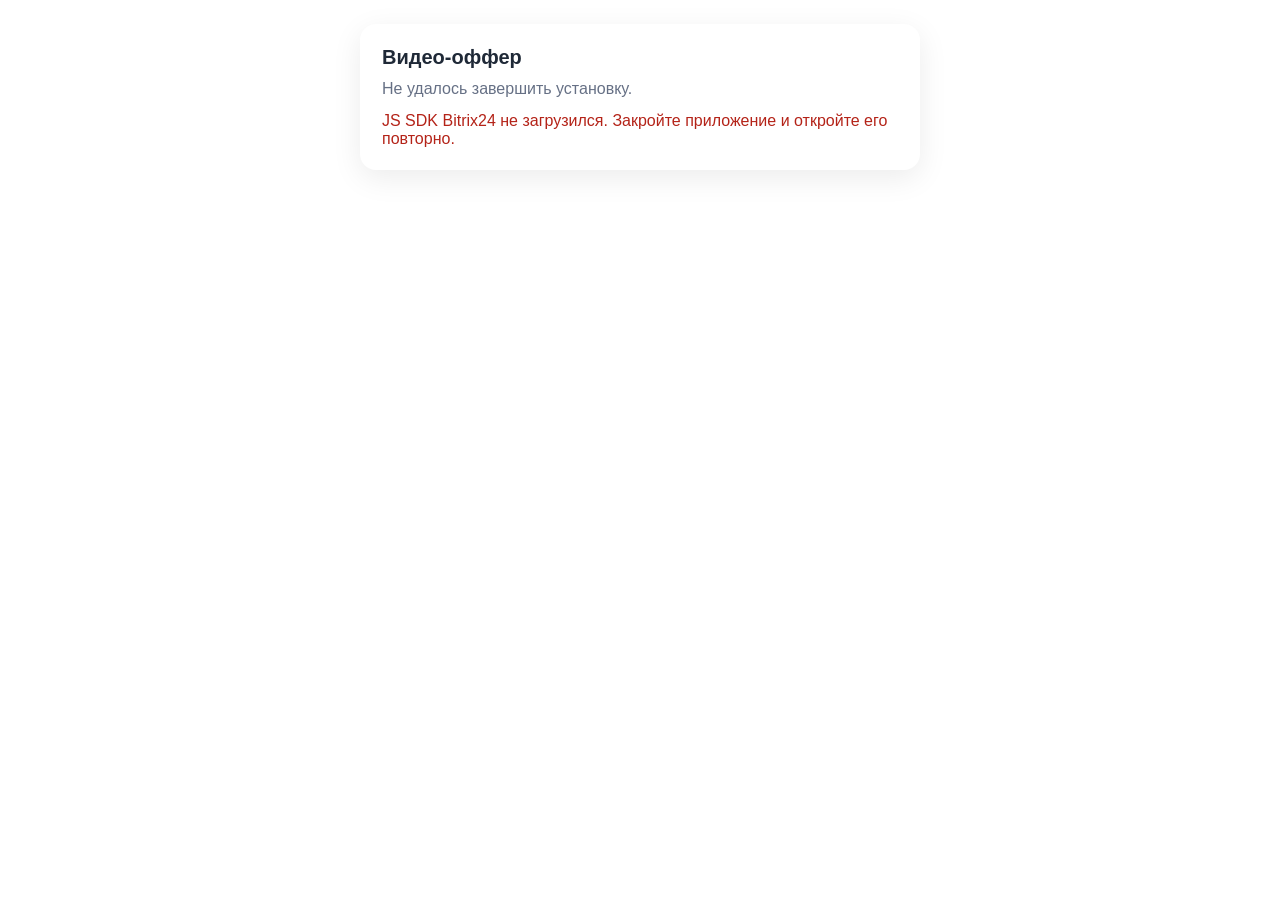
<file: src/main/resources/static/bitrix-install.html>
<!doctype html>
<html lang="ru">
<head>
    <meta charset="utf-8">
    <meta name="viewport" content="width=device-width, initial-scale=1, viewport-fit=cover">
    <title>Видео-оффер — установка</title>
    <script src="https://api.bitrix24.com/api/v1/"></script>
    <style>
        html, body { margin: 0; padding: 0; background: transparent; font-family: Arial, sans-serif; }
        .wrap { min-height: 180px; display: flex; align-items: center; justify-content: center; padding: 24px; box-sizing: border-box; }
        .card { width: 100%; max-width: 560px; border-radius: 16px; padding: 22px; box-sizing: border-box; background: #fff; color: #1f2937; box-shadow: 0 8px 30px rgba(0,0,0,.08); }
        h1 { font-size: 20px; margin: 0 0 8px; }
        p { margin: 0; line-height: 1.45; color: #667085; }
        .error { color: #b42318; margin-top: 12px; display: none; white-space: pre-wrap; }
        @media (prefers-color-scheme: dark) {
            .card { background: #17191c; color: #f5f5f5; }
            p { color: #a8adb7; }
        }
    </style>
</head>
<body>
<div class="wrap">
    <div class="card">
        <h1>Видео-оффер</h1>
        <p id="status">Завершаем установку приложения…</p>
        <div id="error" class="error"></div>
    </div>
</div>
<script>
(function () {
    const status = document.getElementById('status');
    const errorBox = document.getElementById('error');

    function fail(message) {
        status.textContent = 'Не удалось завершить установку.';
        errorBox.textContent = message || 'BX24.installFinish недоступен';
        errorBox.style.display = 'block';
    }

    function finishInstallation() {
        if (!window.BX24 || typeof BX24.init !== 'function') {
            fail('JS SDK Bitrix24 не загрузился. Закройте приложение и откройте его повторно.');
            return;
        }

        try {
            BX24.init(function () {
                try {
                    status.textContent = 'Установка завершена. Открываем приложение…';
                    BX24.installFinish();
                } catch (error) {
                    fail(error && error.message ? error.message : String(error));
                }
            });
        } catch (error) {
            fail(error && error.message ? error.message : String(error));
        }
    }

    if (document.readyState === 'loading') {
        document.addEventListener('DOMContentLoaded', finishInstallation, { once: true });
    } else {
        finishInstallation();
    }
})();
</script>
</body>
</html>
</file>
